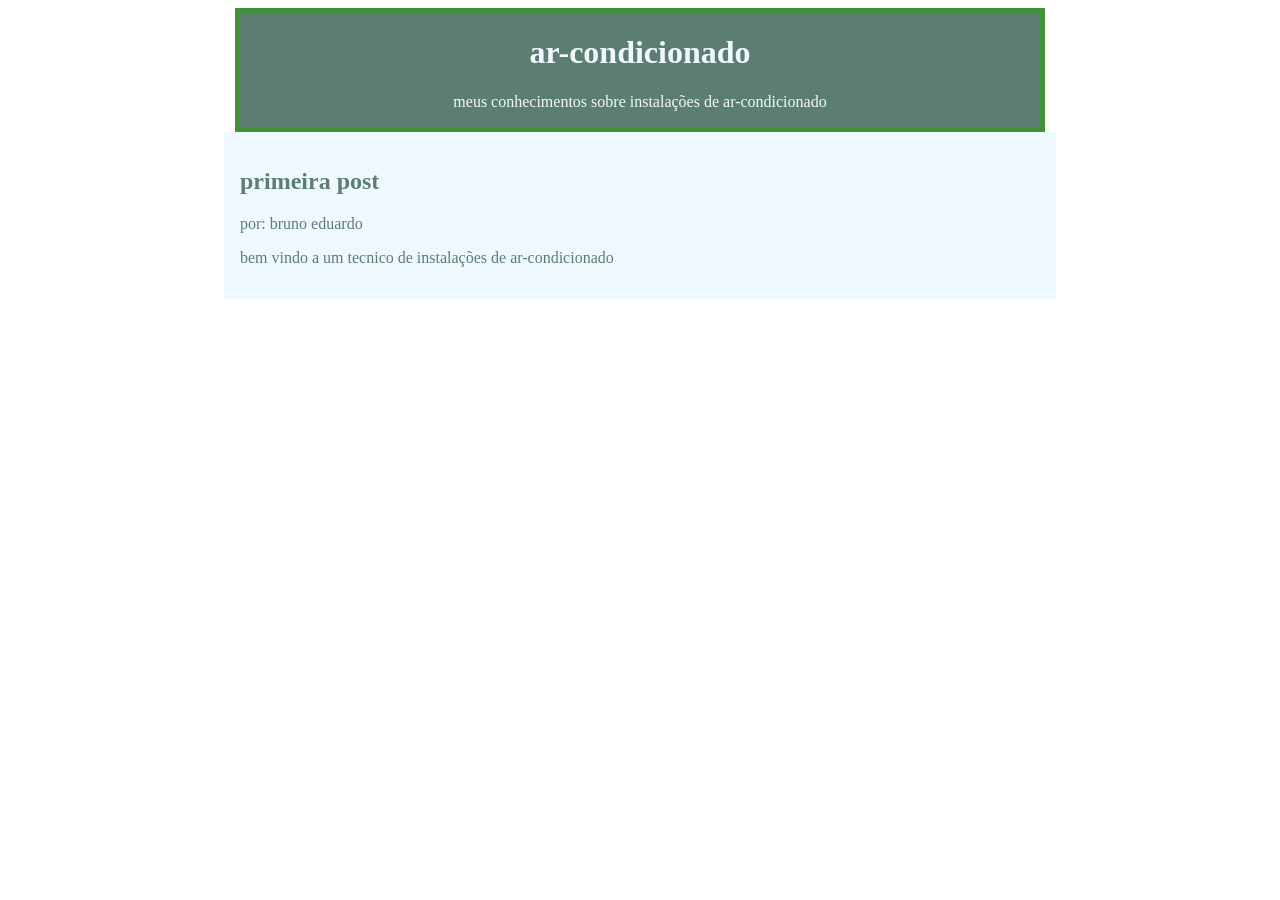
<file: index.html>
<!DOCTYPE html>
<html lang="pt-br">
<head>
    <meta charset="UTF-8">
    <meta name="viewport" content="width=device-width, initial-scale=1.0">
    <title>TECNICO</title>
 <style>
header{
     background-color: rgb(92, 126, 112);
     color: aliceblue;
     text-align: center;
     max-width: 800px;
     margin: 0 auto;
     border: 5px solid #419236;
 }
 main {
     background-color:
     aliceblue;
     color: rgb(92, 126, 112);
     max-width: 800px;
     margin: 0 auto;
     padding: 16px;
 }
</style>
     </head>
     <body>
     <header>
         <h1>ar-condicionado</h1>
         <p>meus conhecimentos sobre instalações de ar-condicionado</p>

     </header>
     <main>
         <h2>primeira post</h2>
         <p>por: bruno eduardo</p>
         <p>bem vindo a um tecnico de instalações de ar-condicionado</p>




</body>
    </main>
</file>
